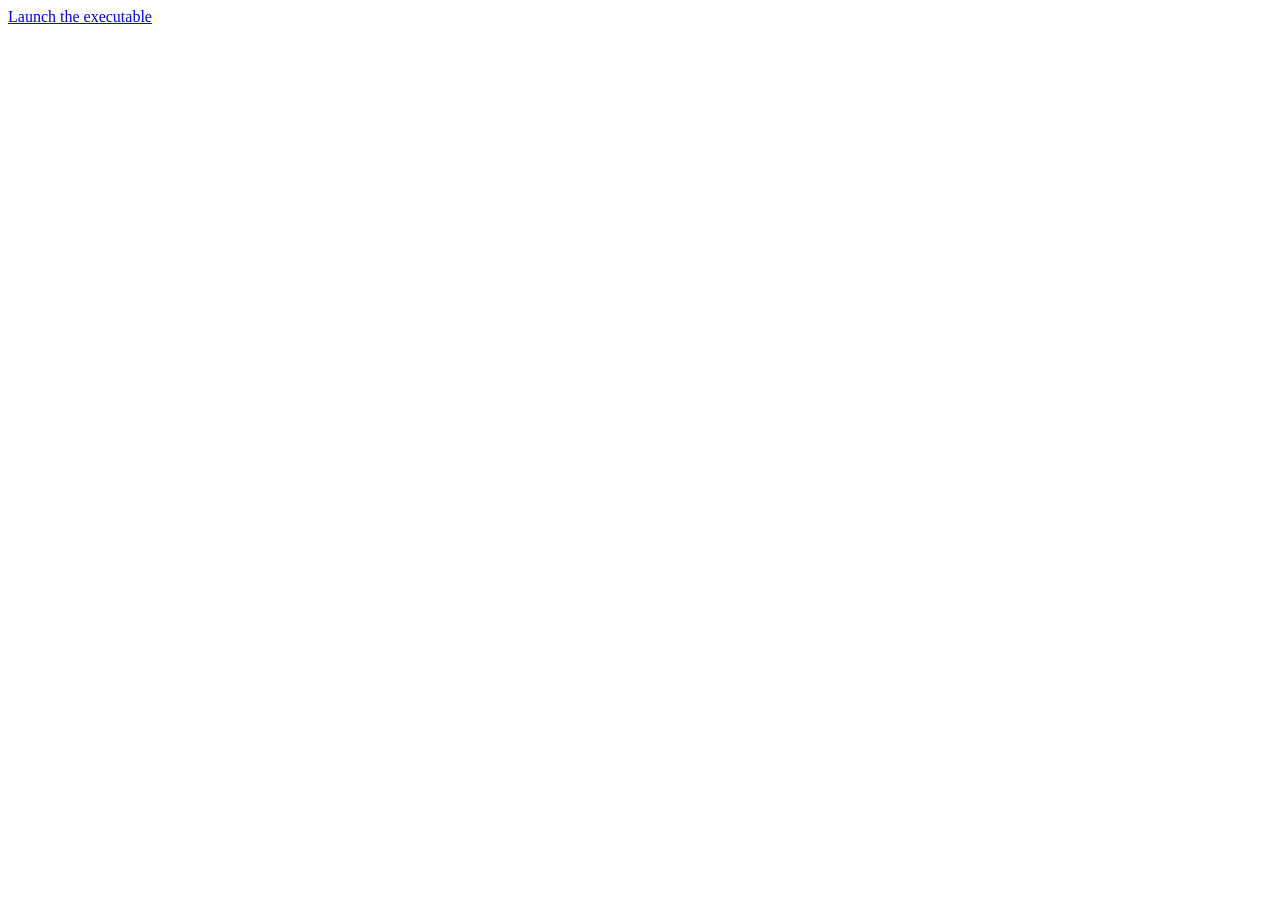
<file: graphs/Start.html>
<html>
<body>
<a href="javascript:LaunchApp()">Launch the executable</a>

<script>
function LaunchApp() {
if (!document.all) {
  alert ("Available only with Internet Explorer.");
  return;
}
var ws = new ActiveXObject("WScript.Shell");
ws.Exec("C:\\www\\Start.exe");
}
</script>
</body>
</html>
</file>
